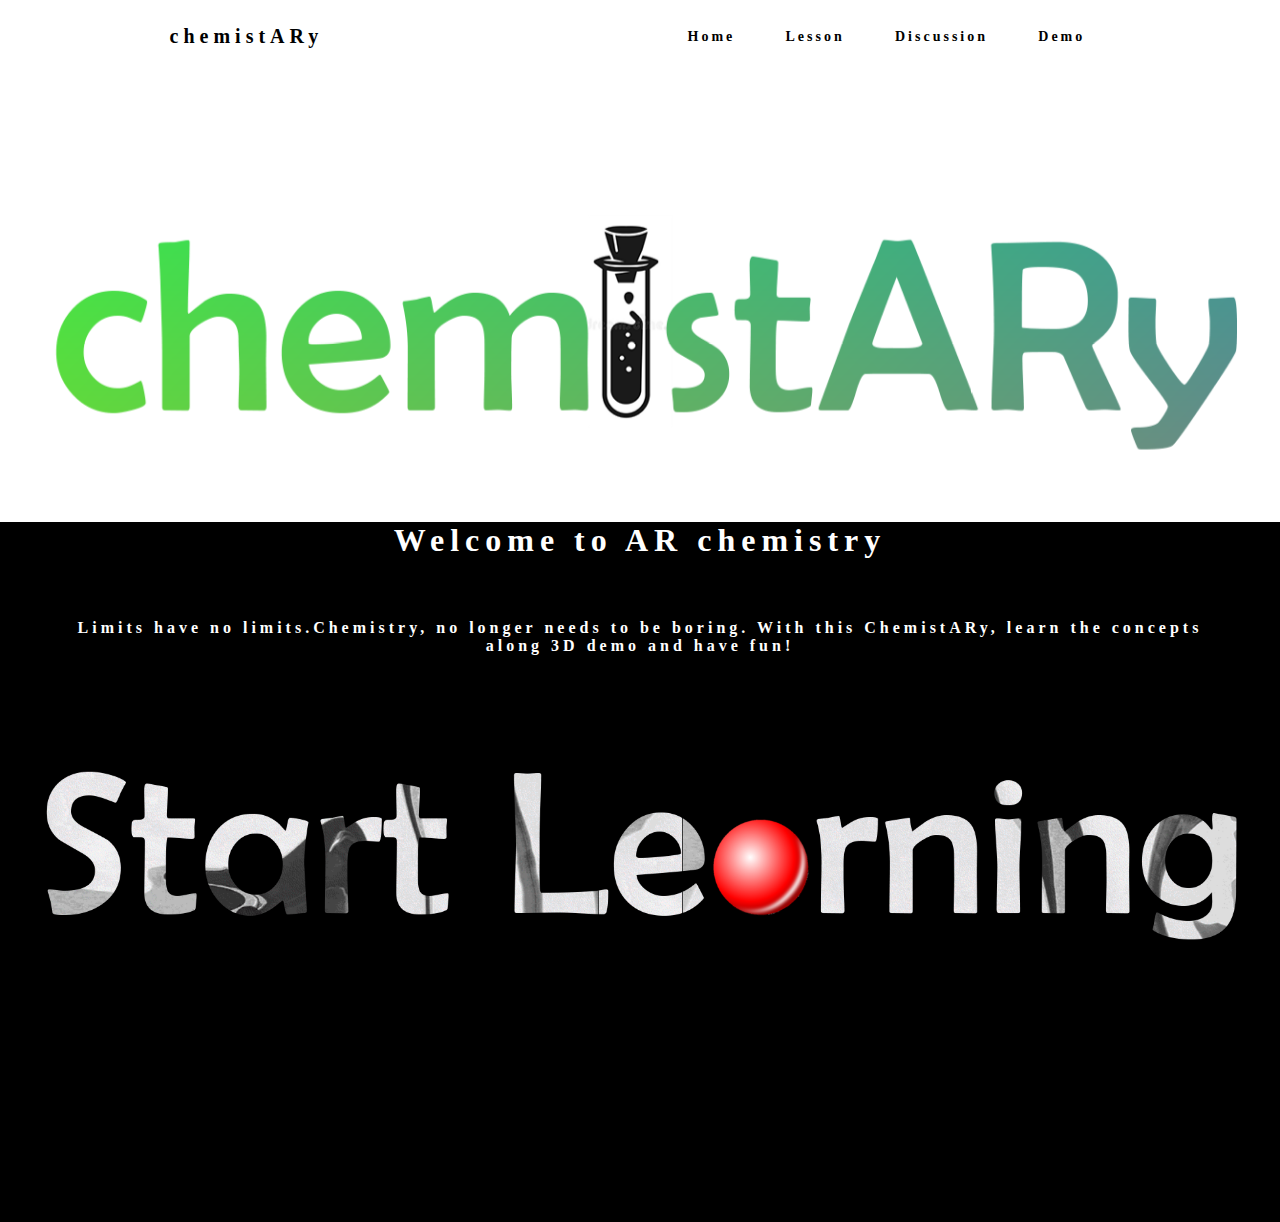
<file: index.htm>
<!DOCTYPE html>
<html lang="en">
<head>
    <meta charset="UTF-8">
    <meta name="viewport" content="width=device-width, initial-scale=1.0">
    <title>chemistARy</title>
    <link rel="stylesheet" href="style.css">
    <link href="https://fonts.googleapis.com/css2?family=Poppins:ital,wght@1,500&display=swap" rel="stylesheet">
</head>
<body>
    <div class="header">
        <nav>
            <div class="logo">
                <h4>chemistARy</h4>
            </div>
            <ul class="nav-links">
                <li>
                    <a href="index.htm">Home</a>
                </li>
                <li>
                    <a href="lessons.html">Lesson</a>
                </li>
                <li>
                    <a href="discussion.htm">Discussion</a>
                </li>
                <li>
                    <a href="demo.html">Demo</a>
                </li>
            </ul>
            <div class="menu">
                <div class="line 1"></div>
                <div class="line 2"></div>
                <div class="line 3"></div>
            </div>
        </nav>
    </div>
    <div class="banner-area">
        <h2></h2>
    </div>
    <div class="content-area">
        <h1>
            Welcome to AR chemistry<b>
        </h2><b>
        <h4>
            Limits have no limits.Chemistry, no longer needs to be boring. With this ChemistARy, learn the concepts along 3D demo and have fun!
        </h4>
        <img id="image" src="/assets/start.png">
    </div>
    <script src="/app.js"></script>
</body>
</html>
</file>
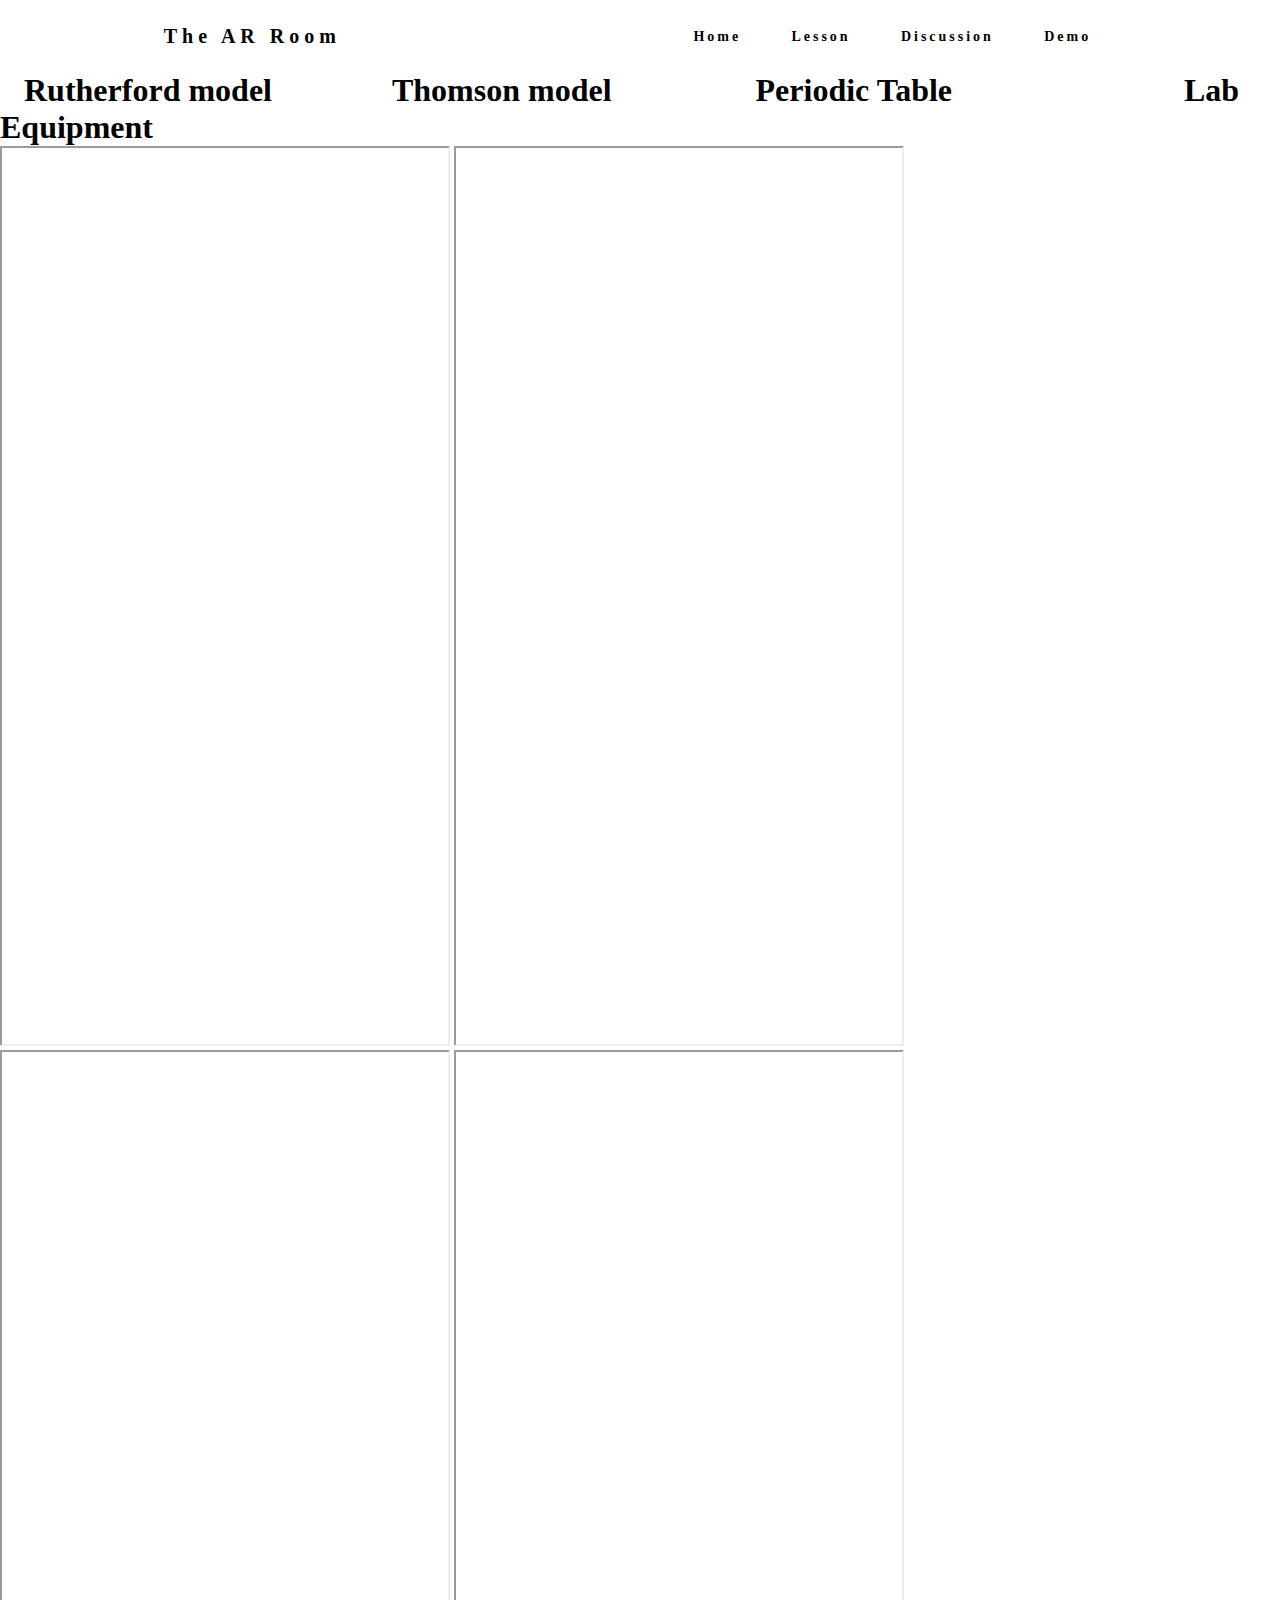
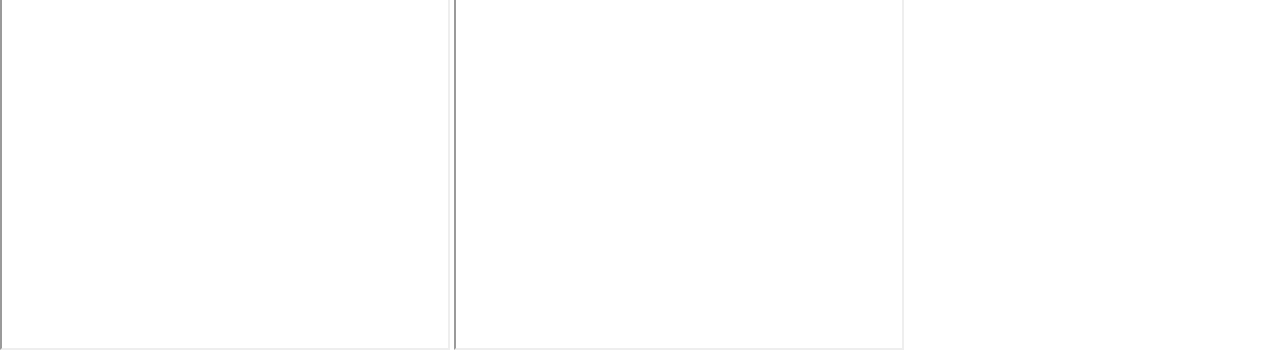
<file: demo.html>
<!DOCTYPE html>
<html>

<head>
    <title>AR DEMO</title>
    <style>
        * {
            margin: 0px;
            padding: 0px;
            box-sizing: border-box;
        }

        header {
            position: fixed;
        }


        nav {
            text-decoration-color: black;
            display: flex;
            justify-content: space-around;
            align-items: center;
            min-height: 8vh;
            background-color: white;
        }

        .logo {
            color: black;
            letter-spacing: 5px;
            font-size: 20px;
            cursor: context-menu;
        }

        .nav-links {
            display: flex;
            width: 35%;
            justify-content: space-around;
        }

        .nav-links li {
            list-style: none;
        }

        .nav-links a {
            color: black;
            text-decoration: none;
            letter-spacing: 3px;
            font-weight: bold;
            font-size: 14px;
        }

        .menu {
            display: none;
            cursor: pointer;
        }

        .menu div {
            width: 25px;
            height: 3px;
            background-color: black;
            margin: 5px;

        }

        .banner-area {
            width: 100%;
            height: 500px;
            position: fixed;
            top: 100px;
            background-image: url(logo.png);
            -webkit-backgroud-size: cover;
            background-repeat: no-repeat;
            background-size: cover;
            background-position: center center;
        }


        .content-area {
            width: 100%;
            position: relative;
            top: 450px;
            background: black;
            height: 700px;
        }

        .content-area h1 {
            color: white;
            text-align: center;
            letter-spacing: 6px;
        }

        .content-area h4 {
            color: white;
            text-align: center;
            letter-spacing: 4px;
            padding: 60px;
        }

        .content-area h3 {
            color: white;
            text-align: center;
            letter-spacing: 5px;
            padding: 15px;
            position: fixed;
        }

        @media screen and (max-width:1024) {
            .nav-links {
                display: flex;
                width: 60%;
                justify-content: space-around;
            }
        }

        @media screen and (max-width:760px) {
    body {
        opacity: 0;
        background-image: url(/assets/rotate.png);
        background-repeat: no-repeat;
        background-position: center;
    }
}


        @keyframes navLinkFade {
            from {
                opacity: 0;
                transform: translateX(50px);
            }

            to {
                opacity: 1;
                transform: translateX(0px);
            }
        }

        iframe {
            position: relative;
            height: 100vh;
            width: 50vh;
            position: relative;
        }
    </style>
</head>

<body>

    <div class="header">
        <nav>
            <div class="logo">
                <h4>The AR Room</h4>

            </div>
            <ul class="nav-links">
                <li>
                    <a href="index.htm">Home</a>
                </li>
                <li>
                    <a href="lessons.html">Lesson</a>
                </li>
                <li>
                    <a href="discussion.htm">Discussion</a>
                </li>
                <li>
                    <a href="demo.html">Demo</a>
                </li>
            </ul>
            <div class="menu">
                <div class="line 1"></div>
                <div class="line 2"></div>
                <div class="line 3"></div>
            </div>
        </nav>
    </div>
    <h1>&nbsp&nbsp&nbspRutherford model
        &nbsp&nbsp&nbsp&nbsp&nbsp&nbsp&nbsp&nbsp&nbsp&nbsp&nbsp&nbsp&nbsp&nbspThomson model
        &nbsp&nbsp&nbsp&nbsp&nbsp&nbsp&nbsp&nbsp&nbsp&nbsp&nbsp&nbsp&nbsp&nbsp&nbsp&nbsp&nbspPeriodic Table
        &nbsp&nbsp&nbsp&nbsp&nbsp&nbsp&nbsp&nbsp&nbsp&nbsp&nbsp&nbsp&nbsp&nbsp&nbsp&nbsp&nbsp&nbsp&nbsp&nbsp&nbsp&nbsp&nbsp&nbsp&nbsp&nbsp&nbsp&nbspLab Equipment
    </h1>
    <iframe src="https://go.echoar.xyz/eMX7" title="Ruther Model">
    </iframe>
    <iframe src="https://go.echoar.xyz/oEdw" title="Thomson Model">
    </iframe>
    <iframe src="https://go.echoar.xyz/cM4U" title="Periodic Table">
    </iframe>
    <iframe src="https://go.echoar.xyz/5mKq" title="Lab Equipment">
    </iframe>

</body>

</html>
</file>
<file: style.css>
*{
    margin: 0px;
    padding: 0px;
    box-sizing: border-box;
}

header{
    position: fixed;
}


nav{
    text-decoration-color: black;
    display: flex;
    justify-content: space-around;
    align-items: center;
    min-height: 8vh;
    background-color: white;
}

.logo{
    color: black;
    letter-spacing: 5px;
    font-size: 20px;
    cursor: context-menu;
}

.nav-links{
    display: flex;
    width: 35%;
    justify-content: space-around;
}
.nav-links li{
    list-style: none;
}
.nav-links a{
    color: black;
    text-decoration: none;
    letter-spacing: 3px;
    font-weight: bold;
    font-size: 14px;
}

.menu{
    display: none;
    cursor: pointer;
}

.menu div{
    width: 25px;
    height: 3px;
    background-color: black;
    margin: 5px;

}

.banner-area{
    width: 100%;
    height: 500px;
    position: fixed;
    top: 100px;
    background-image: url(logo.png);
    
    background-repeat: no-repeat;
    background-size: cover;
    background-position: center center;
}


.content-area{
    width: 100%;
    position: relative;
    top: 450px;
    background: black;
    height: 700px;
}

.content-area h1{
    color: white;
    text-align: center;
    letter-spacing: 6px;
}

.content-area h4{
    color: white;
    text-align: center;
    letter-spacing: 4px;
    padding: 60px;
}

.content-area h3{
    color: white;
    text-align: center;
    letter-spacing: 5px;
    padding: 15px;
    position: fixed;
}

.content-area img{
    width: 100%;
    height: auto;
    padding: 10px;
}

@media screen and (max-width:1024){
    .nav-links{
        display: flex;
        width: 60%;
        justify-content: space-around;
    }
}

@media screen and (max-width:760px) {
    body {
        opacity: 0;
        background-image: url(/assets/rotate.png);
        background-repeat: no-repeat;
        background-position: center;
    }
}
</file>
